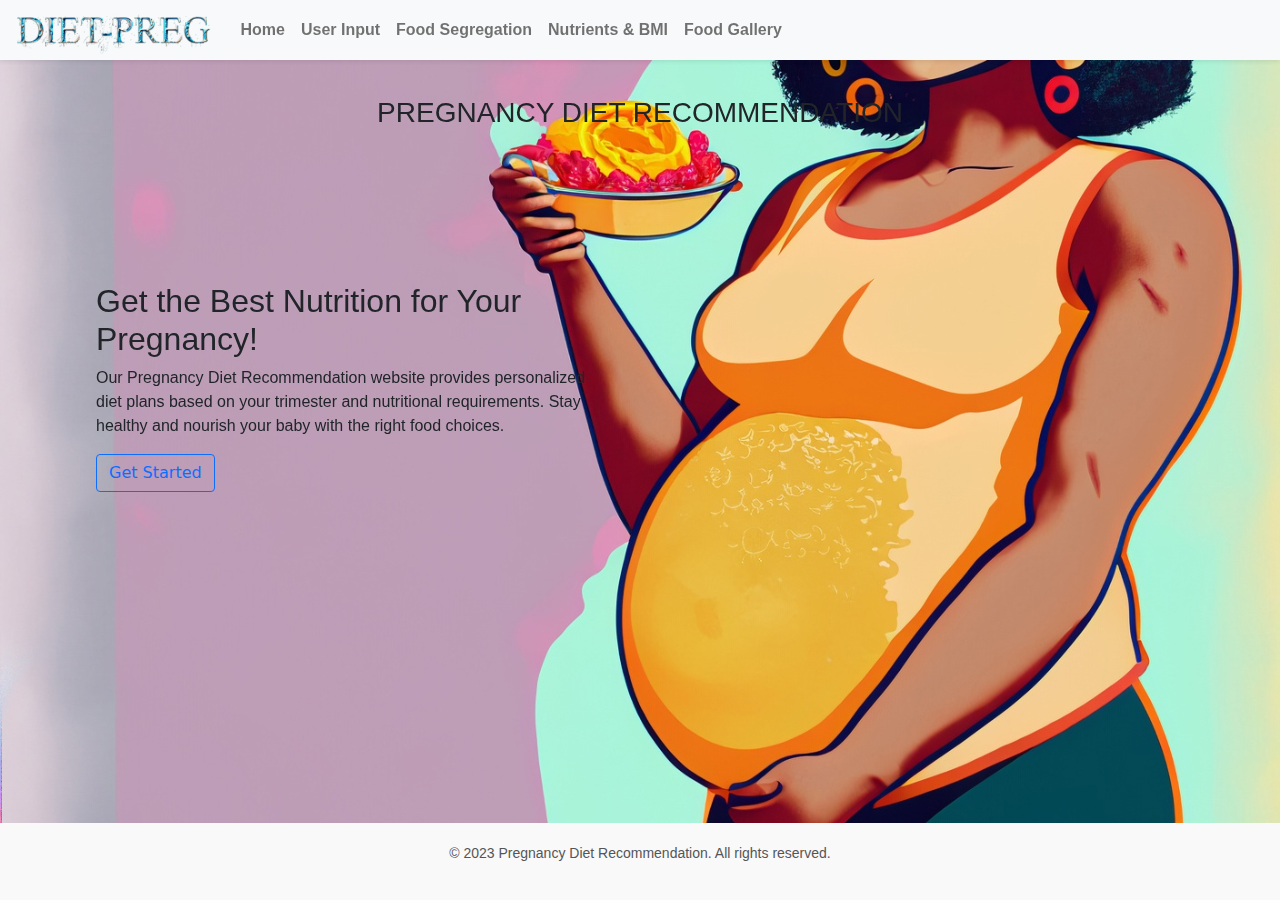
<file: index.html>
<!DOCTYPE html>
<html lang="en">
<head>
    <meta charset="UTF-8">
    <meta name="viewport" content="width=device-width, initial-scale=1.0">
    <title>DietPreg</title>
    <link rel="stylesheet" href="style.css">
    <link rel="stylesheet" href="bootstraps/css/bootstrap.css">
    <link rel="stylesheet" href="bootstraps/css/bootstrap.min.css">
    <link href="https://unpkg.com/aos@2.3.1/dist/aos.css" rel="stylesheet">


</head>
<body class="container-fluid">
  <nav   data-aos-offset="0" class="navbar navbar-expand-lg fixed-top p-0 navbar-light bg-light shadow-sm">
    <div class="container-fluid">
      <a data-aos="zoom-in" class="navbar-brand text-primary fw-bold fs-3" href="index.html"><img src="img/Firefly DIET-PREG-melted+ice cream in blue color 18622 (1).png" alt="" height="50" class="navbar-brand-img"></a>
      <button class="navbar-toggler" type="button" data-bs-toggle="collapse" data-bs-target="#navbarNav" aria-controls="navbarNav" aria-expanded="false" aria-label="Toggle navigation">
        <span class="navbar-toggler-icon"></span>
      </button>
        <div class="collapse navbar-collapse    " id="navbarNav">
            <ul class="navbar-nav fw-bold">
          <li class="nav-item">
              <a class="nav-link" aria-current="page" href="home.html">Home</a>
            </li>
            <li class="nav-item">
            <a class="nav-link" href="user.html">User Input</a>
        </li>
          <li class="nav-item">
              <a class="nav-link" href="food.html">Food Segregation</a>
            </li>
            <li class="nav-item">
                <a class="nav-link" href="nutrients.html">Nutrients & BMI</a>
            </li>
            <li class="nav-item">
                <a class="nav-link" href="gallery.html">Food Gallery</a>
            </li>
            
        </ul>
    </div>
</div>

  </nav>

        <h3 data-aos="fade-down"
        data-aos-easing="linear"
        data-aos-duration="1500" class="text-center text-dark fs-3 mt-5 p-5">PREGNANCY DIET RECOMMENDATION</h3>

<div class="row p-5" id="head_row">
    <div class="col-6 col-sm-11 col-md-6 col-xs-11 p-5 ">
        <h2 data-aos="fade-right"
        data-aos-offset="300"
        data-aos-duration="1500"
        data-aos-easing="ease-in-sine">Get the Best Nutrition for Your Pregnancy!</h2>
        <p data-aos="fade-right"
        data-aos-offset="300"
        data-aos-duration="1500"
        data-aos-easing="ease-in-sine"
        data-aos-delay="1000">Our Pregnancy Diet Recommendation website provides personalized diet plans based on your trimester and nutritional requirements. Stay healthy and nourish your baby with the right food choices.</p>
        <a href="home.html" class="btn btn-outline-primary">Get Started</a>
    

    </div>

<!-- 
    <div class=" col-6 d-xs-none d-sm-none ">

            <img src="img/8673470_3945191.jpg" class="card-img-top" alt="...">

    </div>

</div>
            

            <div class="row p-2 mt-5">
                <div class="col-5 col-sm-11 col-xs-11 col-md-6 my-4 mx-sm-auto">
                  <div class="card">
                    <img src="img/images.jpeg" class="card-img-top" alt="...">
                    <div class="card-body">
                      <h5 class="card-title">Get the Best Nutrition for Your Pregnancy</h5>
                      <p class="card-text">We understand that every pregnancy is unique, and your dietary needs may vary throughout this special journey. That's why we have designed our User Input section to collect essential information about your pregnancy, ensuring that our diet recommendations are tailored specifically to you and your baby's needs.</p>
                      <a href="nutrients.html" class="btn btn-outline-primary ">Go somewhere</a>
                    </div>
                  </div>
                </div>
                <div class="col-5 col-sm-11 col-xs-11 col-md-6 my-4 mx-sm-auto">
                  <div class="card">
                    <img src="img/images.jpeg" class="card-img-top" alt="...">
                    <div class="card-body">
                      <h5 class="card-title">Special title treatment</h5>
                      <p class="card-text">With supporting text below as a natural lead-in to additional content.</p>
                      <a href="#" class="btn btn-outline-primary">Go somewhere</a>
                    </div>
                  </div>
                </div>
              </div> -->

        <footer class="Footer fixed-bottom">

            <p>&copy; 2023 Pregnancy Diet Recommendation. All rights reserved.</p>
        </footer>
                <script src="index.js"></script>
                <script src="bootstraps/js/bootstrap.min.js"></script>
                
                <script src="bootstraps/js/bootstrap.js"></script>
                
                <script src="bootstraps/js/bootstrap.bundle.min.js"></script>
                <script src="https://unpkg.com/aos@2.3.1/dist/aos.js"></script>
                <script>
                  AOS.init();
                  </script>

</body>
</html>
</file>
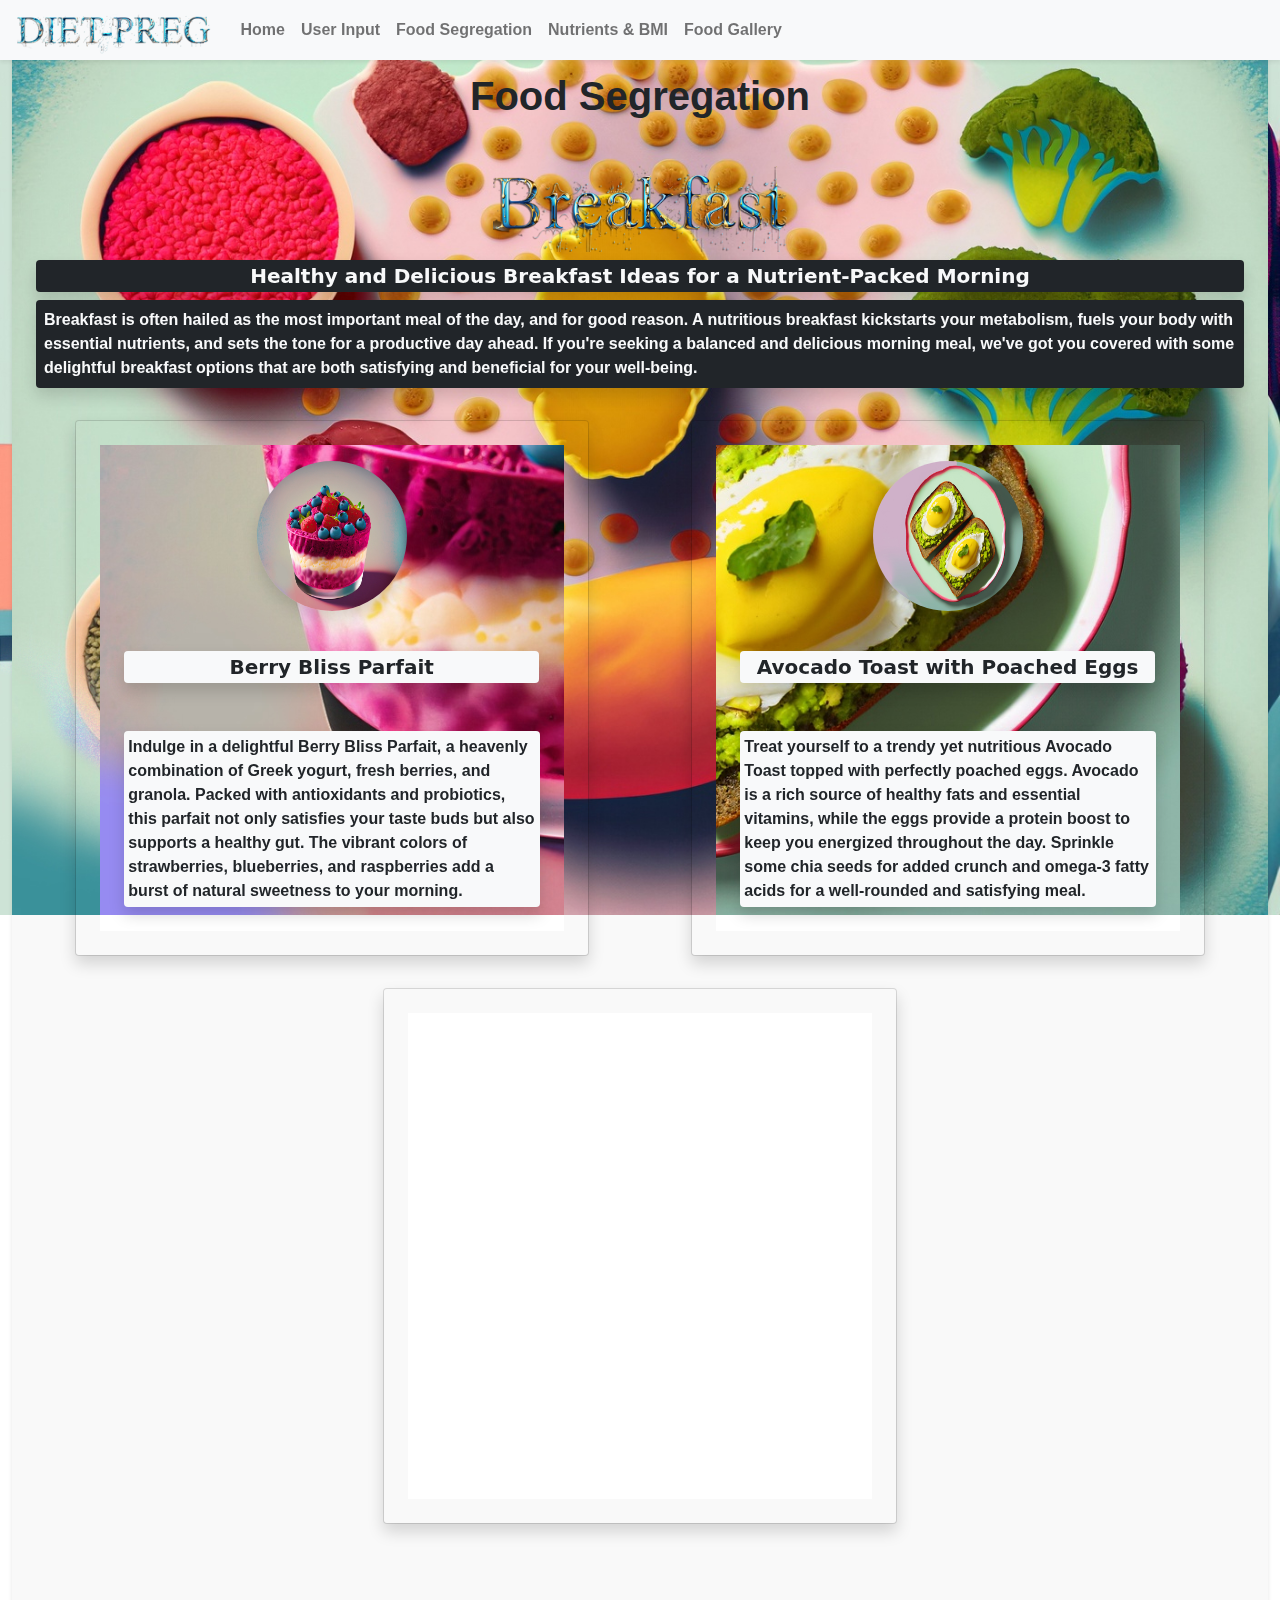
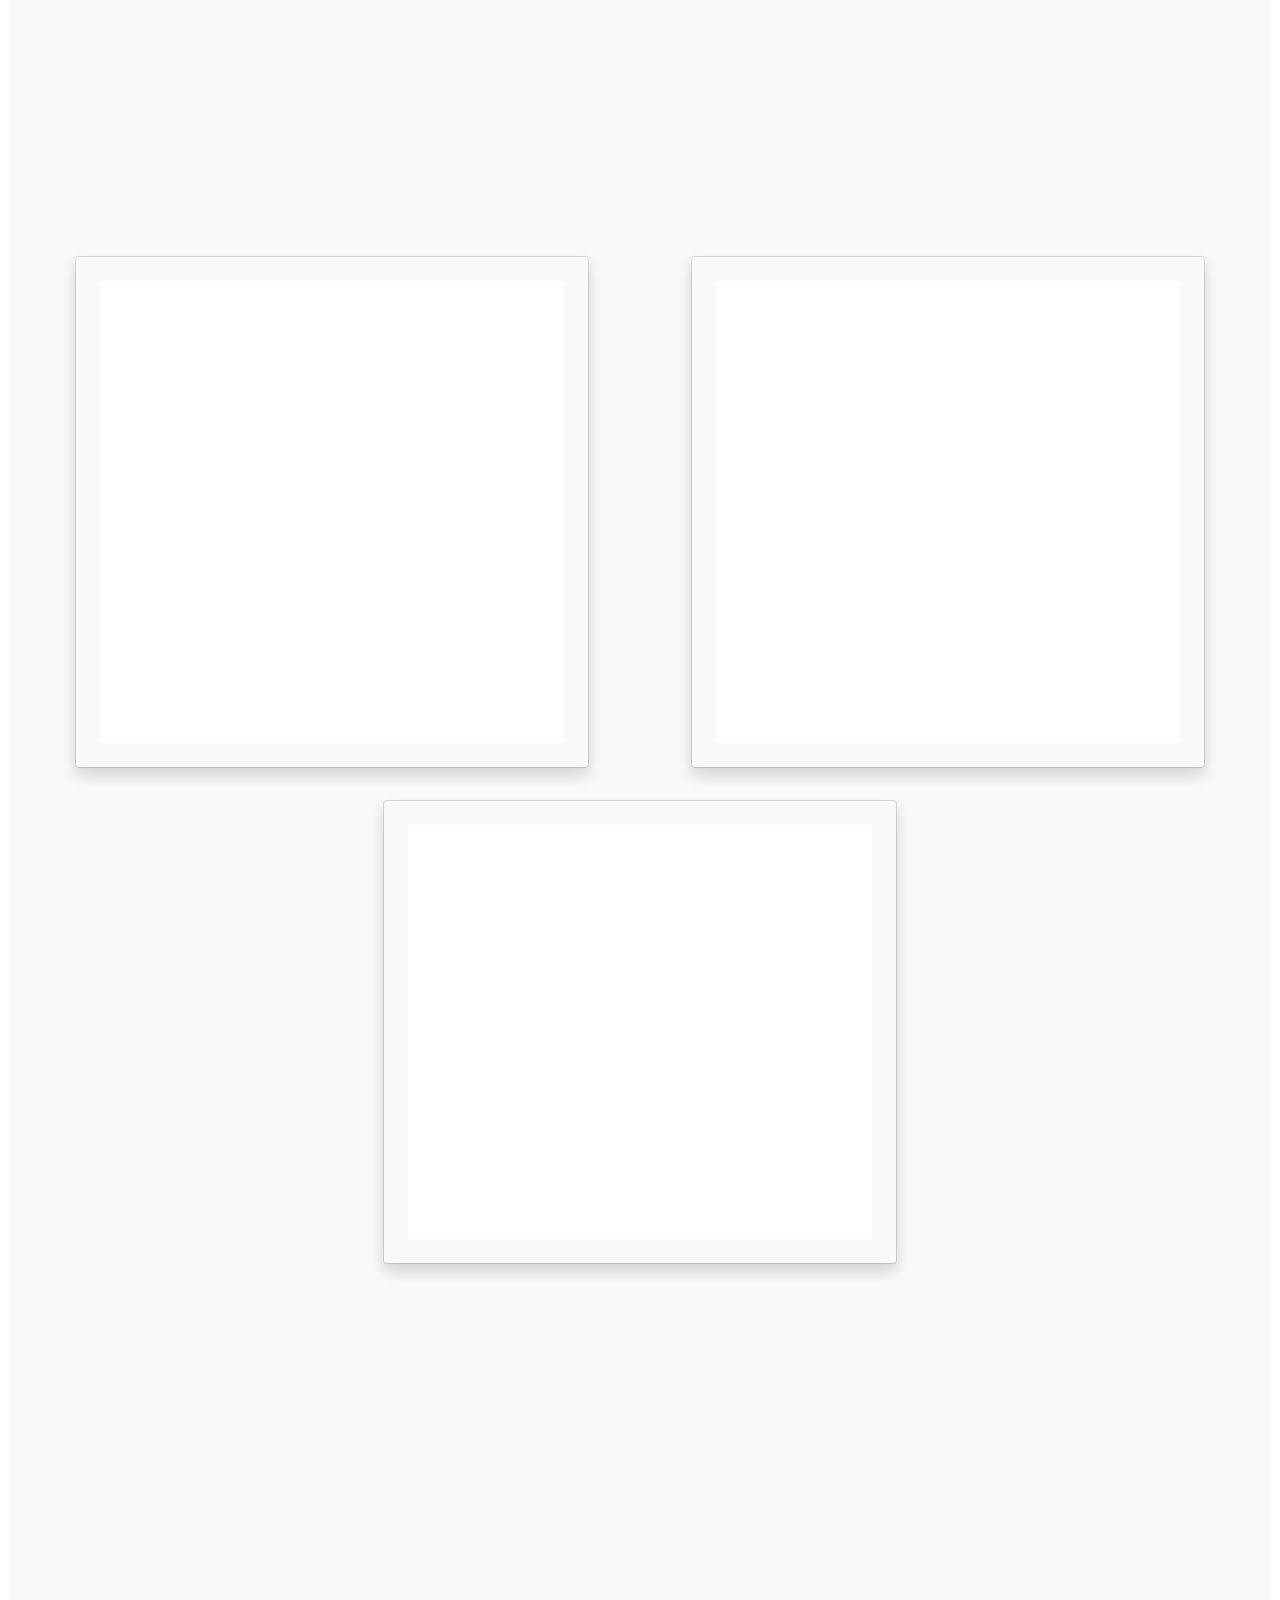
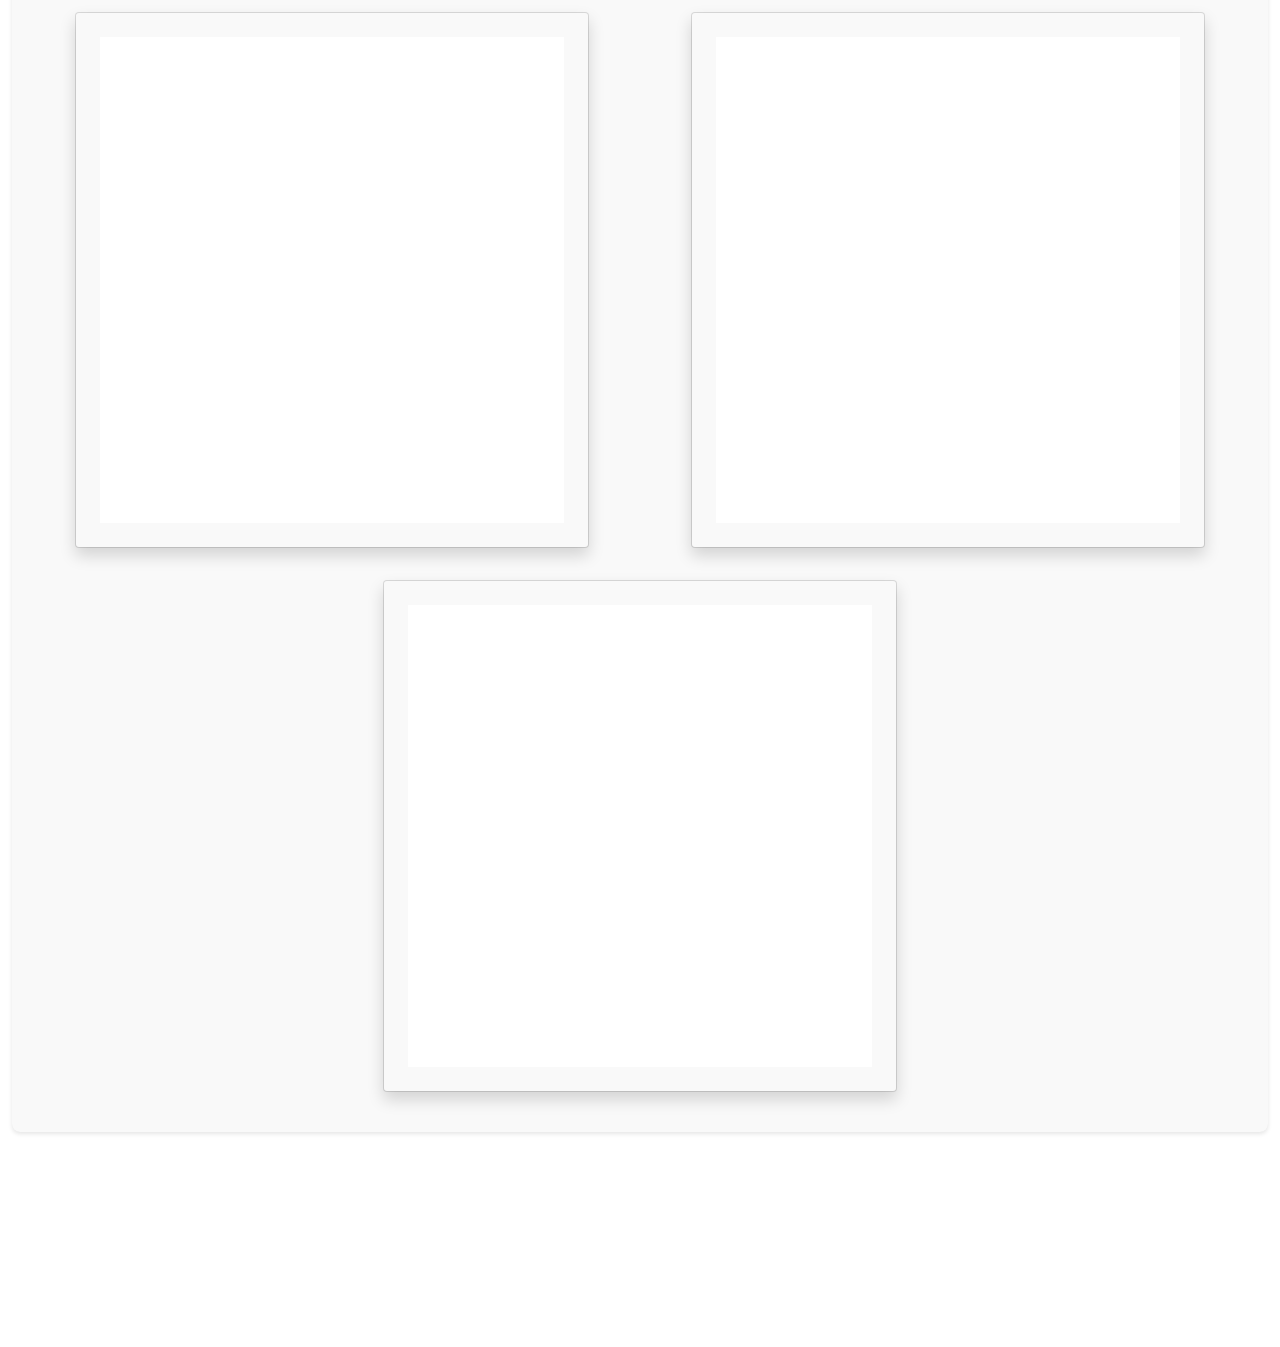
<file: food.html>
<!DOCTYPE html>
<html lang="en">
<head>
    <meta charset="UTF-8">
    <meta name="viewport" content="width=device-width, initial-scale=1.0">
    <title>DietPreg</title>
    <link rel="stylesheet" href="style.css">
    <link rel="stylesheet" href="bootstraps/css/bootstrap.css">
    <link rel="stylesheet" href="bootstraps/css/bootstrap.min.css">
    <link href="https://unpkg.com/aos@2.3.1/dist/aos.css" rel="stylesheet">

</head>
<body id="food-page" class="container-fluid">
    <nav   data-aos-offset="0" class="navbar navbar-expand-lg fixed-top p-0 navbar-light bg-light shadow-sm">
        <div class="container-fluid">
          <a data-aos="zoom-in" class="navbar-brand text-primary fw-bold fs-3" href="index.html"><img src="img/Firefly DIET-PREG-melted+ice cream in blue color 18622 (1).png" alt="" height="50" class="navbar-brand-img"></a>
          <button class="navbar-toggler" type="button" data-bs-toggle="collapse" data-bs-target="#navbarNav" aria-controls="navbarNav" aria-expanded="false" aria-label="Toggle navigation">
            <span class="navbar-toggler-icon"></span>
          </button>
            <div class="collapse navbar-collapse    " id="navbarNav">
                <ul class="navbar-nav fw-bold">
              <li class="nav-item">
                  <a class="nav-link" aria-current="page" href="home.html">Home</a>
                </li>
                <li class="nav-item">
                <a class="nav-link" href="user.html">User Input</a>
            </li>
              <li class="nav-item">
                  <a class="nav-link" href="food.html">Food Segregation</a>
                </li>
                <li class="nav-item">
                    <a class="nav-link" href="nutrients.html">Nutrients & BMI</a>
                </li>
                <li class="nav-item">
                    <a class="nav-link" href="gallery.html">Food Gallery</a>
                </li>
                
            </ul>
        </div>
    </div>

      </nav>

                <!-- Add food items segregation here -->
                <section id="food-segregation shadow" class="food-segregation mt-5">
                    <h2 class="text-center mt-5 pt-4 fw-bold fs-1 text-dark" >Food Segregation</h2>
                    <div class="row p-4">

                        <div class=" col-12">
                            
                            <h3 id="breakfast" class=" text-center fs-1 fw-bold"><img data-aos="fade-up" data-aos-duration="3000" src="img/Breakfast.png" alt="" height="100"></h3>
                            <h5 data-aos="zoom-in" data-aos-duration="2000" class=" text-center text-light fw-bold bg-dark rounded p-1 shadow">Healthy and Delicious Breakfast Ideas for a Nutrient-Packed Morning</h5>
                            <p data-aos="zoom-in" data-aos-duration="2000" class=" text-justify text-light fw-bold bg-dark rounded p-2 shadow">Breakfast is often hailed as the most important meal of the day, and for good reason. A nutritious breakfast kickstarts your metabolism, fuels your body with essential nutrients, and sets the tone for a productive day ahead. If you're seeking a balanced and delicious morning meal, we've got you covered with some delightful breakfast options that are both satisfying and beneficial for your well-being.</p>
                        </div>
                        

                                <div id="berry" class="card col-lg-5 col-xl-5 col-md-6 col-xs-11 col-sm-11 mx-auto m-3 food-item p-4 shadow">
                                    <img id="berry-bliss" data-aos="flip-left"
                                    data-aos-easing="ease-out-cubic"
                                    data-aos-duration="2000"
                                    data-aos-delay="500" src="img/berry bliss perfiat.jpg" alt="Breakfast Food Item 1" class="my-3 shadow">
                                    <h5 data-aos="flip-up" data-aos-duration="2000" class="m-4 text-dark fw-bold bg-light rounded p-1 shadow">Berry Bliss Parfait</h5>
                                    <p data-aos="zoom-in" data-aos-duration="2000" class=" m-4 text-dark fw-bold bg-light rounded p-1 shadow"> Indulge in a delightful Berry Bliss Parfait, a heavenly combination of Greek yogurt, fresh berries, and granola. Packed with antioxidants and probiotics, this parfait not only satisfies your taste buds but also supports a healthy gut. The vibrant colors of strawberries, blueberries, and raspberries add a burst of natural sweetness to your morning.</p>
                                
                                </div>
                                <div id="avocado" class="card col-lg-5 col-xl-5 col-md-6 col-xs-11 col-sm-11 mx-auto  m-3 food-item p-4 shadow">
                                    <img id="avocado-toast" data-aos="flip-left"
                                    data-aos-easing="ease-out-cubic"
                                    data-aos-duration="2000"
                                    data-aos-delay="500" src="img/avocado toast.jpg" alt="Breakfast Food Item 2" class="my-3 shadow">
                                    <h5 data-aos="flip-up" data-aos-duration="2000" class="m-4 text-dark fw-bold bg-light rounded p-1 shadow">Avocado Toast with Poached Eggs</h5>
                                    <p data-aos="zoom-in" data-aos-duration="2000" class="m-4 text-dark fw-bold bg-light rounded p-1 shadow"> Treat yourself to a trendy yet nutritious Avocado Toast topped with perfectly poached eggs. Avocado is a rich source of healthy fats and essential vitamins, while the eggs provide a protein boost to keep you energized throughout the day. Sprinkle some chia seeds for added crunch and omega-3 fatty acids for a well-rounded and satisfying meal.</p>
                                </div>
                            

                                <div id="wholesome" class="card col-lg-5 col-xl-5 col-md-6 col-xs-11 col-sm-11 mx-auto  m-3 food-item p-4 shadow">
                            
                                 <img id="wholesome-night" data-aos="flip-left"
                                    data-aos-easing="ease-out-cubic"
                                    data-aos-duration="2000"
                                    data-aos-delay="500" src="img/wholesomenight.jpg" alt="Breakfast Food Item 2" class="my-3 shadow">
                                    <h5 data-aos="flip-up" data-aos-duration="2000" class="m-4 text-dark fw-bold bg-light rounded p-1 shadow">Wholesome Overnight Oats</h5>
                                    <p data-aos="zoom-in" data-aos-duration="2000" class="m-4 text-dark fw-bold bg-light rounded p-1 shadow"> Indulge in a delightful Berry Bliss Parfait, a heavenly combination of Greek yogurt, fresh berries, and granola. Packed with antioxidants and probiotics, this parfait not only satisfies your taste buds but also supports a healthy gut. The vibrant colors of strawberries, blueberries, and raspberries add a burst of natural sweetness to your morning.</p>
                                    
                                </div> 
                        <!-- Add more breakfast food items here as needed -->
                    </div>
                    
                    
                <div class="row p-4">
                    <div class=" col-12">

                        <h3 id="lunch" class=" text-center fs-1 fw-bold"><img data-aos="fade-up" data-aos-duration="3000" src="img/Lunch.png" alt="" height="100"></h3>
                        <h5 data-aos="zoom-in" data-aos-duration="2000" class=" text-center text-light fw-bold bg-dark rounded p-1 shadow">Nutritious Lunch Ideas for a Productive Afternoon</h5>
                        <p data-aos="zoom-in" data-aos-duration="2000" class=" text-justify text-light fw-bold bg-dark rounded p-2 shadow">Lunchtime is an excellent opportunity to refuel your body and maintain focus for the rest of the day. Choosing a balanced and nutrient-rich lunch can make all the difference in your productivity and overall health. If you're looking for delicious and nourishing lunch options, we've curated a list of wholesome meals that will keep you satisfied and energized throughout the afternoon.</p>
                       
                    </div>

                        <div id="Stuffed-bell" class="card col-lg-5 col-xl-5 col-md-6 col-xs-11 col-sm-11 mx-auto  m-3 food-item p-4 shadow">
                            <img id="quinoa-stuffed" data-aos="flip-left"
                            data-aos-easing="ease-out-cubic"
                            data-aos-duration="2000"
                            data-aos-delay="500" src="img/Quinoa Stuffed Bell Peppers.jpg" alt="Lunch Food Item 1" class="my-3 shadow">
                            <h5 data-aos="flip-up" data-aos-duration="2000" class="m-4 text-dark fw-bold bg-light rounded p-1 shadow">Quinoa Stuffed Bell Peppers</h5>
                            <p data-aos="zoom-in" data-aos-duration="2000" class="m-4 text-dark fw-bold bg-light rounded p-1 shadow">For a plant-based lunch option, try Quinoa Stuffed Bell Peppers filled with a delectable mix of quinoa, black beans, diced vegetables, and spices. These colorful bell peppers not only look appealing but also offer a wholesome combination of protein, fiber, and essential nutrients.</p>
                        
                        </div>
                        <div id="Buddha" class="card col-lg-5 col-xl-5 col-md-6 col-xs-11 col-sm-11 mx-auto  m-3 food-item p-4 shadow">
                            <img id="Buddha-bowl" data-aos="flip-left"
                            data-aos-easing="ease-out-cubic"
                            data-aos-duration="2000"
                            data-aos-delay="500" src="img/Buddha Bowl with Roasted Veggies .jpg" alt="Lunch Food Item 2" class="my-3 shadow">
                            <h5 data-aos="flip-up" data-aos-duration="2000" class="m-4 text-dark fw-bold bg-light rounded p-1 shadow">Buddha Bowl with Roasted Veggies</h5>
                            <p data-aos="zoom-in" data-aos-duration="2000" class="m-4 text-dark fw-bold bg-light rounded p-1 shadow">Build a nourishing Buddha Bowl with a mix of roasted vegetables, quinoa, and a protein source like tofu or edamame. The beauty of this lunch option lies in its versatility—you can add your favorite veggies and dress it up with a delectable sauce or dressing for added taste.</p>
                        
                        </div>

                        <div id="turkey" class="card col-lg-5 col-xl-5 col-md-6 col-xs-11 col-sm-11 mx-auto  m-3 food-item p-4 shadow">
                            <img id="turkey-avocado" data-aos="flip-left"
                            data-aos-easing="ease-out-cubic"
                            data-aos-duration="2000"
                            data-aos-delay="500" src="img/Turkey Avocado Lettuce Wraps.jpg" alt="Lunch Food Item 2" class="my-3 shadow">
                            <h5 data-aos="flip-up" data-aos-duration="2000" class="m-4 text-dark fw-bold bg-light rounded p-1 shadow">Turkey Avocado Lettuce Wraps</h5>
                            <p data-aos="zoom-in" data-aos-duration="2000" class=" text-justify text-dark fw-bold bg-light rounded p-2 shadow">Opt for a lighter and refreshing lunch with Turkey Avocado Lettuce Wraps. Use large lettuce leaves as wraps and fill them with lean turkey slices, avocado, sliced bell peppers, and shredded carrots. These wraps are not only low in carbs but also rich in protein and healthy fats.</p>
                            
                        </div>
                        <!-- Add more lunch food items here as needed -->
                  
                </div>


                    <div class="row p-4">

                        <div class="col-12">
                            
                            <h3 id="dinner" class=" text-center fs-1 fw-bold"><img data-aos="fade-up" data-aos-duration="3000" src="img/Dinner.png" alt="" height="100"></h3>
                            <h5 data-aos="zoom-in" data-aos-duration="2000" class=" text-center text-light fw-bold bg-dark rounded p-1 shadow">Nutrient-Packed Dinner Ideas for a Restful Evening</h5>
                            <p data-aos="zoom-in" data-aos-duration="2000" class="m-4 text-light fw-bold bg-dark rounded p-1 shadow">Dinnertime is a chance to wind down, relax, and savor a comforting meal that nourishes your body and soul. Opting for a well-balanced and nutrient-packed dinner not only promotes a restful evening but also supports overall health. If you're searching for delectable and wholesome dinner options, we've gathered a selection of mouthwatering meals that will leave you feeling satisfied and rejuvenated.</p>
                            
                        </div>
                        
                        <div id="Ratatouille" class="card col-lg-5 col-xl-5 col-md-6 col-xs-11 col-sm-11 mx-auto  m-3 food-item p-4 shadow">
                            <img id="Ratatouille-garlic" data-aos="flip-left"
                            data-aos-easing="ease-out-cubic"
                            data-aos-duration="2000"
                            data-aos-delay="500" src="img/Ratatouille with Garlic Bread.jpg" alt="Dinner Food Item 1" class="my-3 shadow">
                            <h5 data-aos="flip-up" data-aos-duration="2000" class="m-4 text-dark fw-bold bg-light rounded p-1 shadow"> Ratatouille with Garlic Bread</h5>
                            <p data-aos="zoom-in" data-aos-duration="2000" class="m-4 text-dark fw-bold bg-light rounded p-1 shadow">Indulge in the classic French comfort food, Ratatouille, a delightful medley of roasted vegetables in a rich tomato-based sauce. Pair it with a side of whole-grain Garlic Bread for a hearty and flavorful dinner. This rustic meal is both comforting and nourishing, perfect for a relaxing evening at home.</p>
                        
                        </div>
                        <div  id="quinoa-black" class="card col-lg-5 col-xl-5 col-md-6 col-xs-11 col-sm-11 mx-auto  m-3 food-item p-4 shadow">
                            <img id="quinoa" data-aos="flip-left"
                            data-aos-easing="ease-out-cubic"
                            data-aos-duration="2000"
                            data-aos-delay="500" src="img/Quinoa and Black Bean .jpg" alt="Dinner Food Item 2" class="my-3 shadow">
                            <h5 data-aos="flip-up" data-aos-duration="2000" class="m-4 text-dark fw-bold bg-light rounded p-1 shadow">Quinoa and Black Bean Burrito Bowl</h5>
                            <p data-aos="zoom-in" data-aos-duration="2000" class="m-4 text-dark fw-bold bg-light rounded p-1 shadow">Craft a wholesome Quinoa and Black Bean Burrito Bowl for a fiesta of flavors and nutrients. Quinoa serves as a complete protein source, while black beans offer additional protein and fiber. Top your bowl with fresh salsa, avocado slices, and a dollop of Greek yogurt for a delectable and satisfying dinner.</p>
                        
                        </div>

                        <div id="veggies" class="card col-lg-5 col-xl-5 col-md-6 col-xs-11 col-sm-11 mx-auto  m-3 food-item p-4 shadow">
                            <img id="veggies-fry" data-aos="flip-left"
                            data-aos-easing="ease-out-cubic"
                            data-aos-duration="2000"
                            data-aos-delay="500" src="img/Veggie Stir-Fry .jpg" alt="Dinner Food Item 2" class="my-3 shadow">
                            <h5 data-aos="flip-up" data-aos-duration="2000" class="m-4 text-dark fw-bold bg-light rounded p-1 shadow">Veggie Stir-Fry with Tofu</h5>
                            <p data-aos="zoom-in" data-aos-duration="2000" class="m-4 text-dark fw-bold bg-light rounded p-1 shadow">Whip up a Veggie Stir-Fry with Tofu for a wholesome and plant-powered dinner. Tofu provides plant-based protein, and the medley of fresh vegetables adds an abundance of colors and flavors. Toss in a savory stir-fry sauce for added zest and enjoy a satisfying meal that leaves you feeling content and guilt-free.</p>
                        
                        </div>
                        <!-- Add more dinner food items here as needed -->
                    </div>
                </section>
            
                

                <footer data-aos="fade-zoom-in"
                data-aos-easing="ease-in-back"
                data-aos-delay="300"
                data-aos-offset="0" class="bg-dark py-4">
                  <div class="container-fluid">
                    <div class="row">
                      <div class="col-lg-3 col-md-6">
                        <h3 class=" text-light">Home</h3>
                        <ul class="list-unstyled">
                          <li><a href="home.html#userinput" class="text-decoration-none">User Input</a></li>
                          <li><a href="home.html#nutritionchoice" class="text-decoration-none">Nutrition Choice</a></li>
                          <li><a href="home.html#aboutus" class="text-decoration-none">About Us</a></li>

                        </ul>
                      </div>
                      <div class="col-lg-3 col-md-6">
                        <h3 class=" text-light">User Input</h3>
                        <ul class="list-unstyled">
                          <li><a href="user.html" class="text-decoration-none">User Input</a></li>
                        </ul>
                      </div>

                      <div class="col-lg-3 col-md-6">
                        <h3 class=" text-light">Food Segregation</h3>
                        <ul class="list-unstyled">
                          <li><a href="food.html#breakfast" class="text-decoration-none">Breakfast</a></li>
                          <li><a href="food.html#lunch" class="text-decoration-none">Lunch</a></li>
                          <li><a href="food.html#dinner" class="text-decoration-none">Dinner</a></li>
                        </ul>
                      </div>
                      <div class="col-lg-3 col-md-6">
                        <h5 class=" text-light">Nutrient & BMI</h5>
                        <ul class="list-unstyled">
                          <li><a href="nutrients.html#bmi-calculator" class="text-decoration-none">BMI-calculator</a></li>
                        </ul>
                      </div>
                    </div>
                  </div>

            <p>&copy; 2023 Pregnancy Diet Recommendation. All rights reserved.</p>
        </footer>
                <script src="index.js"></script>
                <script src="bootstraps/js/bootstrap.min.js"></script>
                
                <script src="bootstraps/js/bootstrap.js"></script>
                
                <script src="bootstraps/js/bootstrap.bundle.min.js"></script>
                <script src="https://unpkg.com/aos@2.3.1/dist/aos.js"></script>
                <script>
                  AOS.init();
                  </script>
                  <script>

window.onscroll = function () {
    scrollRotate();
};

function scrollRotate() {
    let image = document.getElementById("berry-bliss");
    image.style.transform = "rotate(" + window.pageYOffset/2 + "deg)";
    let image1 = document.getElementById("avocado-toast");
    image1.style.transform = "rotate(" + window.pageYOffset/2 + "deg)";
    let image2 = document.getElementById("wholesome-night");
    image2.style.transform = "rotate(" + window.pageYOffset/2 + "deg)";
    let image3 = document.getElementById("quinoa-stuffed");
    image3.style.transform = "rotate(" + window.pageYOffset/2 + "deg)";
    let image4 = document.getElementById("Buddha-bowl");
    image4.style.transform = "rotate(" + window.pageYOffset/2 + "deg)";
    let image5 = document.getElementById("turkey-avocado");
    image5.style.transform = "rotate(" + window.pageYOffset/2 + "deg)";
    let image6 = document.getElementById("Ratatouille-garlic");
    image6.style.transform = "rotate(" + window.pageYOffset/2 + "deg)";
    let image7 = document.getElementById("quinoa");
    image7.style.transform = "rotate(" + window.pageYOffset/2 + "deg)";
    let image8 = document.getElementById("veggies-fry");
    image8.style.transform = "rotate(" + window.pageYOffset/2 + "deg)";

}
                    </script>
</body>
</body>
</html>
</file>
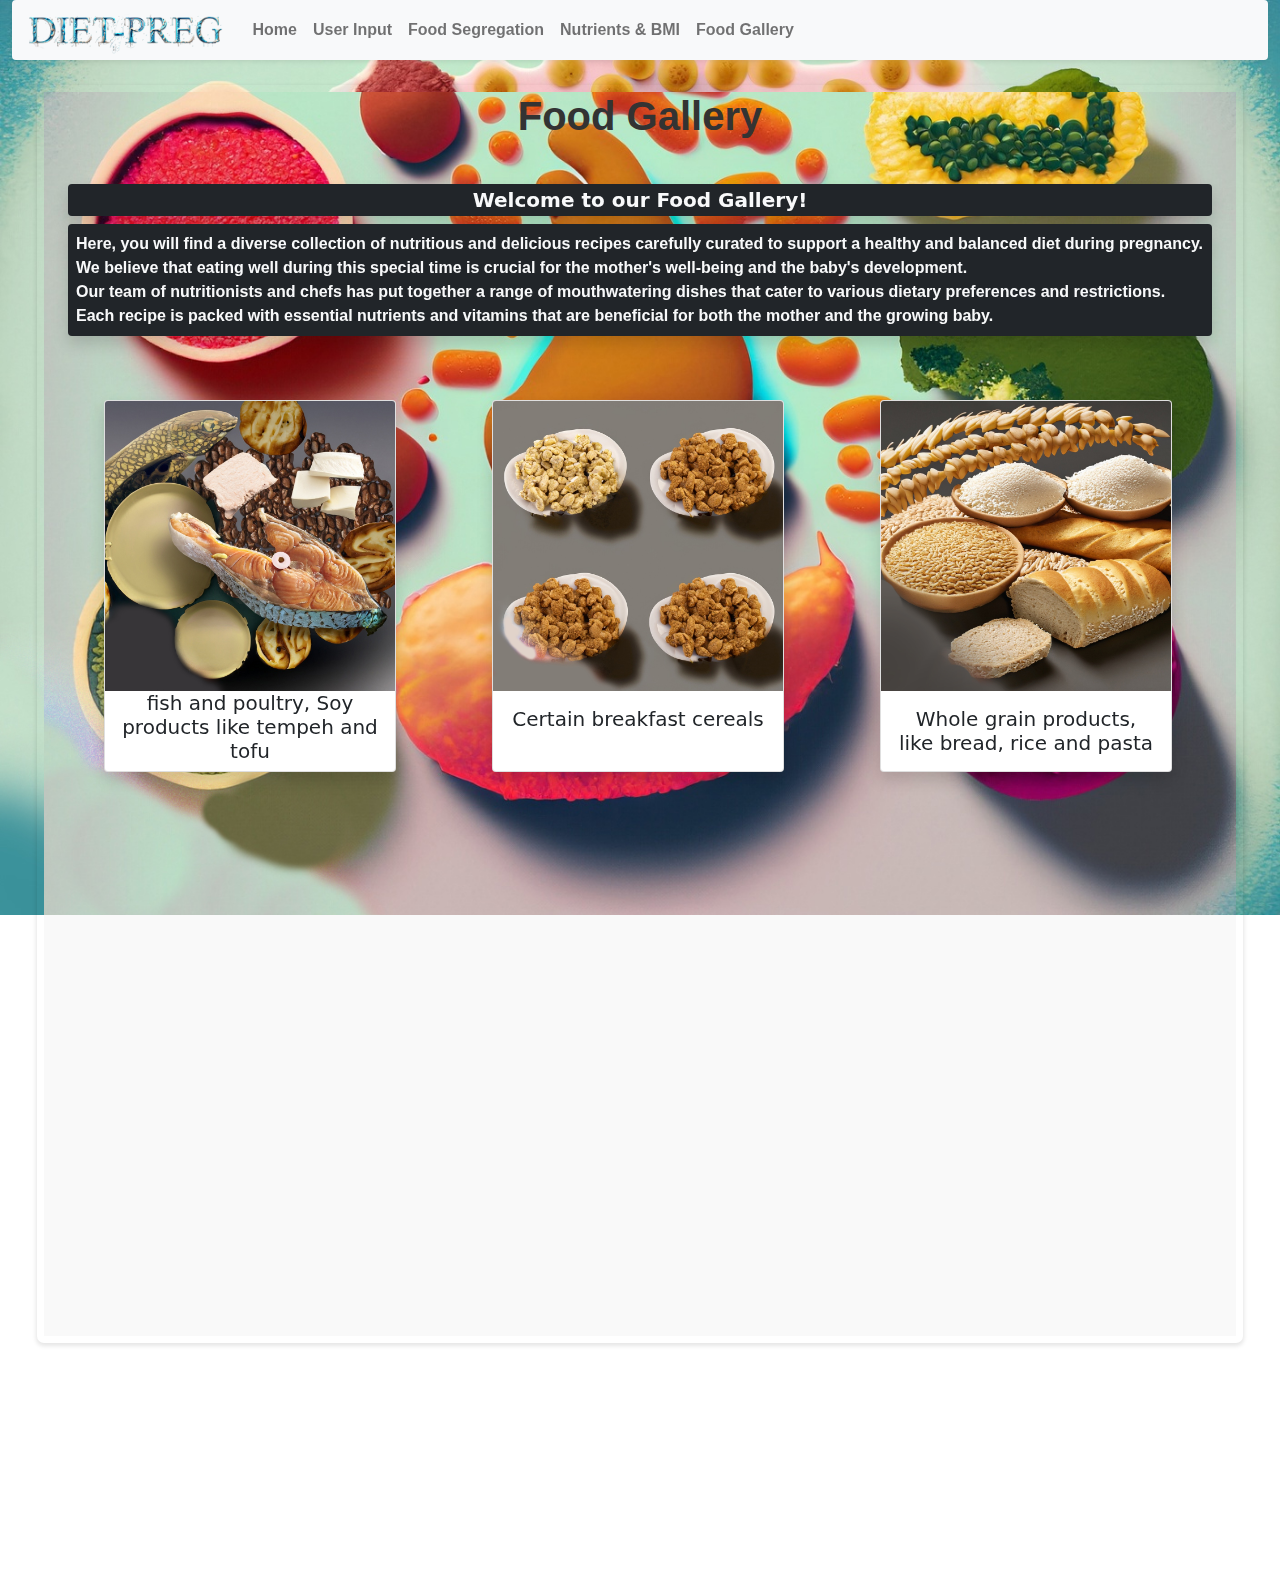
<file: gallery.html>
<!DOCTYPE html>
<html lang="en">
<head>
    <meta charset="UTF-8">
    <meta name="viewport" content="width=device-width, initial-scale=1.0">
    <title>DietPreg</title>
    <link rel="stylesheet" href="style.css">
    <link rel="stylesheet" href="bootstraps/css/bootstrap.css">
    <link rel="stylesheet" href="bootstraps/css/bootstrap.min.css">
    <link href="https://unpkg.com/aos@2.3.1/dist/aos.css" rel="stylesheet">

</head>
<body id="food-gallery" class="container-fluid">
    <nav class="navbar navbar-expand-lg sticky-top p-0 navbar-light bg-light shadow-sm rounded">
        <div class="container-fluid">
            <a class="navbar-brand text-primary fw-bold fs-3" href="index.html"><img src="img/Firefly DIET-PREG-melted+ice cream in blue color 18622 (1).png" alt="" height="50" class="navbar-brand-img"></a>
            <button class="navbar-toggler" type="button" data-bs-toggle="collapse" data-bs-target="#navbarNav" aria-controls="navbarNav" aria-expanded="false" aria-label="Toggle navigation">
              <span class="navbar-toggler-icon"></span>
            </button>
            <div class="collapse navbar-collapse    " id="navbarNav">
                <ul class="navbar-nav fw-bold">
              <li class="nav-item">
                  <a class="nav-link" aria-current="page" href="home.html">Home</a>
                </li>
                <li class="nav-item">
                <a class="nav-link" href="user.html">User Input</a>
            </li>
              <li class="nav-item">
                  <a class="nav-link" href="food.html">Food Segregation</a>
                </li>
                <li class="nav-item">
                    <a class="nav-link" href="nutrients.html">Nutrients & BMI</a>
                </li>
                <li class="nav-item">
                    <a class="nav-link" href="gallery.html">Food Gallery</a>
                </li>
                
            </ul>
        </div>
    </div>

      </nav>
<!-- Add food item gallery here -->
<section class="food-gallery m-4 p-2">
    <h2 class="text-center fs-1 fw-bold">Food Gallery</h2>
    <div class="row p-4">

        <div class=" col-12">
            
            <h5 data-aos="zoom-in" data-aos-duration="2000" class=" text-center text-light fw-bold bg-dark rounded p-1 shadow">Welcome to our Food Gallery!</h5>
            <p data-aos="zoom-in" data-aos-duration="2000" class=" text-justify text-light fw-bold bg-dark rounded p-2 shadow"> Here, you will find a diverse collection of nutritious and delicious recipes carefully curated to support a healthy and balanced diet during pregnancy. We believe that eating well during this special time is crucial for the mother's well-being and the baby's development. <br>
                Our team of nutritionists and chefs has put together a range of mouthwatering dishes that cater to various dietary preferences and restrictions. Each recipe is packed with essential nutrients and vitamins that are beneficial for both the mother and the growing baby.</p>
        </div>
        

                <div data-aos="fade-up" data-aos-duration="3000" class="card col-lg-3 auto col-xl-3 col-md-4 col-xs-12 col-sm-12 m-5 shadow d-flex px-0 rounded">
                    <img src="img/fish and poultry.jpg" alt="Food Item 1" class="card-img-top" >
                    <h5 class="card-text">fish and poultry, Soy products like tempeh and tofu</h5>
                
                </div>

                <div data-aos="fade-up" data-aos-duration="3000" class="card col-lg-3 auto col-xl-3 col-md-4 col-xs-12 col-sm-12 m-5 shadow d-flex px-0 rounded">

                    <img src="img/breakfast cereals.jpg" alt="Food Item 1" class="card-img-top" >
                    <div class="card-body">
                        <h5 class="card-text">Certain breakfast cereals</h5>
                    </div>
                </div>


                <div data-aos="fade-up" data-aos-duration="3000" class="card col-lg-3 auto col-xl-3 col-md-4 col-xs-12 col-sm-12 m-5 shadow d-flex px-0 rounded">

                    <img src="img/Whole grain products, like bread.jpg" alt="Food Item 1" class="card-img-top" >
                    <div class="card-body">
                        <h5 class="card-text">Whole grain products, like bread, rice and pasta</h5>
                </div>
                </div>

                <div data-aos="fade-up" data-aos-duration="3000" class="card col-lg-3 auto col-xl-3 col-md-4 col-xs-12 col-sm-12 m-5 shadow d-flex px-0 rounded">

                    <img src="img/cabbage, spinach.jpg" alt="Food Item 1" class="card-img-top" >
                    <div class="card-body">
                    <h5 class="card-text">Vegetables such as cabbage, spinach, kale</h5>
                    </div>
                </div>


                <div data-aos="fade-up" data-aos-duration="3000" class="card col-lg-3 auto col-xl-3 col-md-4 col-xs-12 col-sm-12 m-5 shadow d-flex px-0 rounded">

                    <img src="img/Soy products 1.jpg" alt="Food Item 1" class="card-img-top" >
                    <div class="card-body">
                    <h5 class="card-text">fish and poultry, Soy products like tempeh and tofu</h5>
                </div>
                </div>

                <div data-aos="fade-up" data-aos-duration="3000" class="card col-lg-3 auto col-xl-3 col-md-4 col-xs-12 col-sm-12 m-5 shadow d-flex px-0 rounded">

                    <img src="img/Soy products .jpg" alt="Food Item 1" class="card-img-top" >
                    <div class="card-body">
                    <h5 class="card-text">fish and poultry, Soy products like tempeh and tofu</h5>
                </div>
                </div>
        <!-- Add more breakfast food items here as needed -->
    </div>
    

</section>


<footer data-aos="fade-zoom-in"
data-aos-easing="ease-in-back"
data-aos-delay="300"
data-aos-offset="0" class="bg-dark py-4">
  <div class="container-fluid">
    <div class="row">
      <div class="col-lg-3 col-md-6">
        <h3 class=" text-light">Home</h3>
        <ul class="list-unstyled">
          <li><a href="home.html#userinput" class="text-decoration-none">User Input</a></li>
          <li><a href="home.html#nutritionchoice" class="text-decoration-none">Nutrition Choice</a></li>
          <li><a href="home.html#aboutus" class="text-decoration-none">About Us</a></li>

        </ul>
      </div>
      <div class="col-lg-3 col-md-6">
        <h3 class=" text-light">User Input</h3>
        <ul class="list-unstyled">
          <li><a href="user.html" class="text-decoration-none">User Input</a></li>
        </ul>
      </div>

      <div class="col-lg-3 col-md-6">
        <h3 class=" text-light">Food Segregation</h3>
        <ul class="list-unstyled">
          <li><a href="food.html#breakfast" class="text-decoration-none">Breakfast</a></li>
          <li><a href="food.html#lunch" class="text-decoration-none">Lunch</a></li>
          <li><a href="food.html#dinner" class="text-decoration-none">Dinner</a></li>
        </ul>
      </div>
      <div class="col-lg-3 col-md-6">
        <h5 class=" text-light">Nutrient & BMI</h5>
        <ul class="list-unstyled">
          <li><a href="nutrients.html#bmi-calculator" class="text-decoration-none">BMI-calculator</a></li>
        </ul>
      </div>
    </div>
  </div>

<p>&copy; 2023 Pregnancy Diet Recommendation. All rights reserved.</p>
</footer>
<script src="index.js"></script>
<script src="bootstraps/js/bootstrap.min.js"></script>

<script src="bootstraps/js/bootstrap.js"></script>

<script src="bootstraps/js/bootstrap.bundle.min.js"></script>
<script src="https://unpkg.com/aos@2.3.1/dist/aos.js"></script>
<script>
  AOS.init();
  </script>
</body>
</body>
</html>
</file>
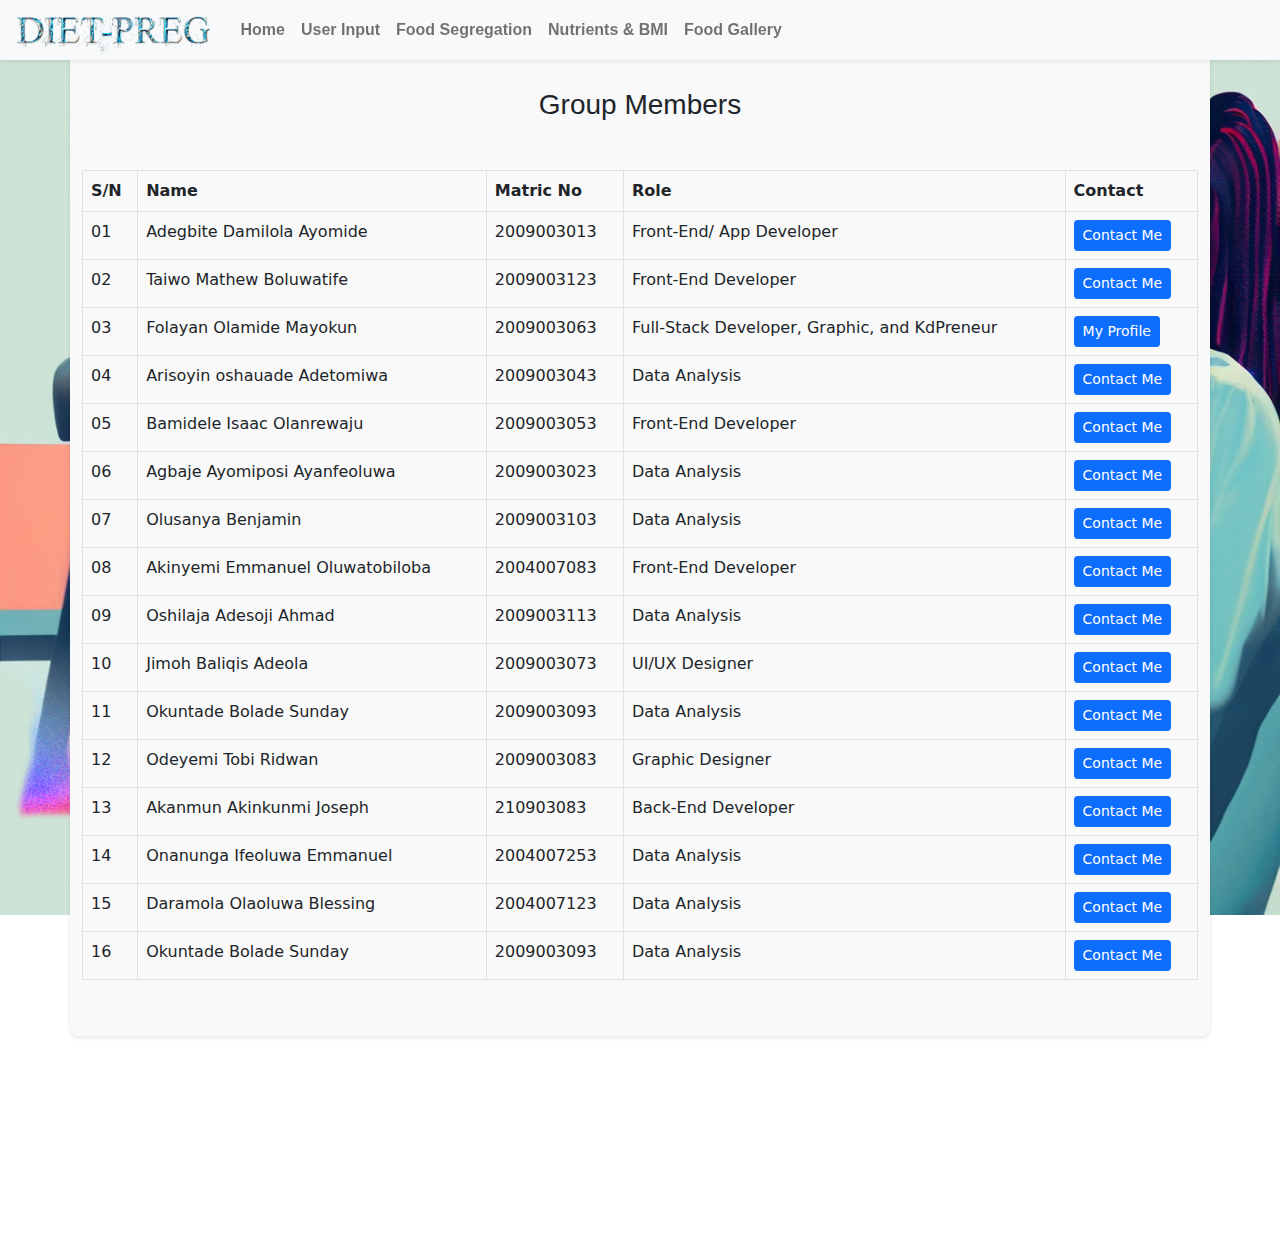
<file: member.html>
<!DOCTYPE html>
<html lang="en">
<head>
    <meta charset="UTF-8">
    <meta name="viewport" content="width=device-width, initial-scale=1.0">
    <title>DietPreg</title>
    <link rel="stylesheet" href="style.css">
    <link rel="stylesheet" href="bootstraps/css/bootstrap.css">
    <link rel="stylesheet" href="bootstraps/css/bootstrap.min.css">
    <link href="https://unpkg.com/aos@2.3.1/dist/aos.css" rel="stylesheet">

</head>
<body id="food-page" class="container-fluid">
    <nav   data-aos-offset="0" class="navbar navbar-expand-lg fixed-top p-0 navbar-light bg-light shadow-sm">
        <div class="container-fluid">
          <a data-aos="zoom-in" class="navbar-brand text-primary fw-bold fs-3" href="index.html"><img src="img/Firefly DIET-PREG-melted+ice cream in blue color 18622 (1).png" alt="" height="50" class="navbar-brand-img"></a>
          <button class="navbar-toggler" type="button" data-bs-toggle="collapse" data-bs-target="#navbarNav" aria-controls="navbarNav" aria-expanded="false" aria-label="Toggle navigation">
            <span class="navbar-toggler-icon"></span>
          </button>
            <div class="collapse navbar-collapse    " id="navbarNav">
                <ul class="navbar-nav fw-bold">
              <li class="nav-item">
                  <a class="nav-link" aria-current="page" href="home.html">Home</a>
                </li>
                <li class="nav-item">
                <a class="nav-link" href="user.html">User Input</a>
            </li>
              <li class="nav-item">
                  <a class="nav-link" href="food.html">Food Segregation</a>
                </li>
                <li class="nav-item">
                    <a class="nav-link" href="nutrients.html">Nutrients & BMI</a>
                </li>
                <li class="nav-item">
                    <a class="nav-link" href="gallery.html">Food Gallery</a>
                </li>
                
            </ul>
        </div>
    </div>

      </nav>

                <!-- Add food items segregation here -->
                <section class="container">
                    <h3 class="mt-5 text-center">Group Members</h3>
                    <table class="table table-bordered mt-5">
                        <thead class="thead">
                            <tr>

                                <th scope="col">S/N</th>
                                <th scope="col">Name</th>
                                <th scope="col">Matric No</th>
                                <th scope="col">Role</th>
                                <th scope="col">Contact</th>
                            </tr>
                        </thead>
                        <tbody class="table-body">
                            <tr>

                                <td>01</td>
                                <td>Adegbite Damilola Ayomide</td>
                                <td>2009003013</td>
                                <td>Front-End/ App Developer</td>
                            <td><a class="btn btn-sm btn-primary " href="tel:+2348022321116"> Contact Me</a></td>
                            </tr>
                        </tbody>
                        <tbody class="table-body">
                            <tr>

                                <td>02</td>
                                <td>Taiwo Mathew Boluwatife</td>
                                <td>2009003123</td>
                                <td>Front-End Developer</td>
                            <td><a class="btn btn-sm btn-primary " href="tel:+2348133077928"> Contact Me</a></td>
                            </tr>
                        </tbody>


                        <tbody class="table-body">
                            <tr>

                                <td>03</td>
                                <td>Folayan Olamide Mayokun</td>
                                <td>2009003063</td>
                                <td>Full-Stack Developer, Graphic, and KdPreneur</td>
                            <td><a class="btn btn-sm btn-primary " href="https://dredd.netlify.app/">My Profile</a></td>
                            </tr>
                        </tbody>

                        <tbody class="table-body">
                            <tr>

                                <td>04</td>
                                <td>Arisoyin oshauade Adetomiwa</td>
                                <td>2009003043</td>
                                <td>Data Analysis</td>
                            <td><a class="btn btn-sm btn-primary " href="tel:+2348131550828"> Contact Me</a></td>
                            </tr>
                        </tbody>

                        <tbody class="table-body">
                            <tr>

                                <td>05</td>
                                <td>Bamidele Isaac Olanrewaju</td>
                                <td>2009003053</td>
                                <td>Front-End Developer</td>
                            <td><a class="btn btn-sm btn-primary " href="tel:+2348115288533"> Contact Me</a></td>
                            </tr>
                        </tbody>


                        <tbody class="table-body">
                            <tr>

                                <td>06</td>
                                <td>Agbaje Ayomiposi Ayanfeoluwa</td>
                                <td>2009003023</td>
                                <td>Data Analysis</td>
                            <td><a class="btn btn-sm btn-primary " href="tel:+2349034441784"> Contact Me</a></td>
                            </tr>
                        </tbody>

                        <tbody class="table-body">
                            <tr>

                                <td>07</td>
                                <td>Olusanya Benjamin </td>
                                <td>2009003103</td>
                                <td>Data Analysis</td>
                            <td><a class="btn btn-sm btn-primary " href="tel:+2348186243213"> Contact Me</a></td>
                            </tr>
                        </tbody>
                        <tbody class="table-body">
                            <tr>

                                <td>08</td>
                                <td>Akinyemi Emmanuel Oluwatobiloba</td>
                                <td>2004007083</td>
                                <td>Front-End Developer</td>
                            <td><a class="btn btn-sm btn-primary " href="tel:+237033285765"> Contact Me</a></td>
                            </tr>
                        </tbody>
                        <tbody class="table-body">
                            <tr>

                                <td>09</td>
                                <td>Oshilaja Adesoji Ahmad</td>
                                <td>2009003113</td>
                                <td>Data Analysis</td>
                            <td><a class="btn btn-sm btn-primary " href="tel:+2348145198152"> Contact Me</a></td>
                            </tr>
                        </tbody>
                        <tbody class="table-body">
                            <tr>

                                <td>10</td>
                                <td>Jimoh Baliqis Adeola</td>
                                <td>2009003073</td>
                                <td>UI/UX Designer</td>
                            <td><a class="btn btn-sm btn-primary " href="tel:+2348130860410"> Contact Me</a></td>
                            </tr>
                        </tbody>
                        <tbody class="table-body">

                            <tr>

                                <td>11</td>
                                <td>Okuntade Bolade Sunday</td>
                                <td>2009003093</td>
                                <td>Data Analysis</td>
                            <td><a class="btn btn-sm btn-primary " href="tel:+2348108080598"> Contact Me</a></td>
                            </tr>
                        </tbody>
                        <tbody class="table-body">

                            <tr>

                                <td>12</td>
                                <td>Odeyemi Tobi Ridwan</td>
                                <td>2009003083</td>
                                <td>Graphic Designer</td>
                            <td><a class="btn btn-sm btn-primary " href="tel:+2348165454787"> Contact Me</a></td>
                            </tr>
                        </tbody>
                        <tbody class="table-body">

                            <tr>

                                <td>13</td>
                                <td>Akanmun Akinkunmi Joseph</td>
                                <td>210903083</td>
                                <td>Back-End Developer</td>
                            <td><a class="btn btn-sm btn-primary " href="tel:+2348133643937"> Contact Me</a></td>
                            </tr>
                        </tbody>
                        <tbody class="table-body">

                            <tr>

                                <td>14</td>
                                <td>Onanunga Ifeoluwa Emmanuel</td>
                                <td>2004007253</td>
                                <td>Data Analysis</td>
                            <td><a class="btn btn-sm btn-primary " href="tel:+2349075121298"> Contact Me</a></td>
                            </tr>
                        </tbody>
                        <tbody class="table-body">

                            <tr>

                                <td>15</td>
                                <td>Daramola Olaoluwa Blessing</td>
                                <td>2004007123</td>
                                <td>Data Analysis</td>
                            <td><a class="btn btn-sm btn-primary " href="tel:+2347080076317"> Contact Me</a></td>
                            </tr>
                        </tbody>
                        <tbody class="table-body">

                            <tr>

                                <td>16</td>
                                <td>Okuntade Bolade Sunday</td>
                                <td>2009003093</td>
                                <td>Data Analysis</td>
                            <td><a class="btn btn-sm btn-primary " href="tel:+2348108080598"> Contact Me</a></td>
                            </tr>
                        </tbody>

                    </table>
                </section>
            
                

                <footer data-aos="fade-zoom-in"
                data-aos-easing="ease-in-back"
                data-aos-delay="300"
                data-aos-offset="0" class="bg-dark py-4">
                  <div class="container-fluid">
                    <div class="row">
                      <div class="col-lg-3 col-md-6">
                        <h3 class=" text-light">Home</h3>
                        <ul class="list-unstyled">
                          <li><a href="home.html#userinput" class="text-decoration-none">User Input</a></li>
                          <li><a href="home.html#nutritionchoice" class="text-decoration-none">Nutrition Choice</a></li>
                          <li><a href="home.html#aboutus" class="text-decoration-none">About Us</a></li>

                        </ul>
                      </div>
                      <div class="col-lg-3 col-md-6">
                        <h3 class=" text-light">User Input</h3>
                        <ul class="list-unstyled">
                          <li><a href="user.html" class="text-decoration-none">User Input</a></li>
                        </ul>
                      </div>

                      <div class="col-lg-3 col-md-6">
                        <h3 class=" text-light">Food Segregation</h3>
                        <ul class="list-unstyled">
                          <li><a href="food.html#breakfast" class="text-decoration-none">Breakfast</a></li>
                          <li><a href="food.html#lunch" class="text-decoration-none">Lunch</a></li>
                          <li><a href="food.html#dinner" class="text-decoration-none">Dinner</a></li>
                        </ul>
                      </div>
                      <div class="col-lg-3 col-md-6">
                        <h5 class=" text-light">Nutrient & BMI</h5>
                        <ul class="list-unstyled">
                          <li><a href="nutrients.html#bmi-calculator" class="text-decoration-none">BMI-calculator</a></li>
                        </ul>
                      </div>
                    </div>
                  </div>

            <p>&copy; 2023 Pregnancy Diet Recommendation. All rights reserved.</p>
        </footer>
                <script src="index.js"></script>
                <script src="bootstraps/js/bootstrap.min.js"></script>
                
                <script src="bootstraps/js/bootstrap.js"></script>
                
                <script src="bootstraps/js/bootstrap.bundle.min.js"></script>
                <script src="https://unpkg.com/aos@2.3.1/dist/aos.js"></script>
                <script>
                  AOS.init();
                  </script>
                  <script>

</body>
</body>
</html>
</file>
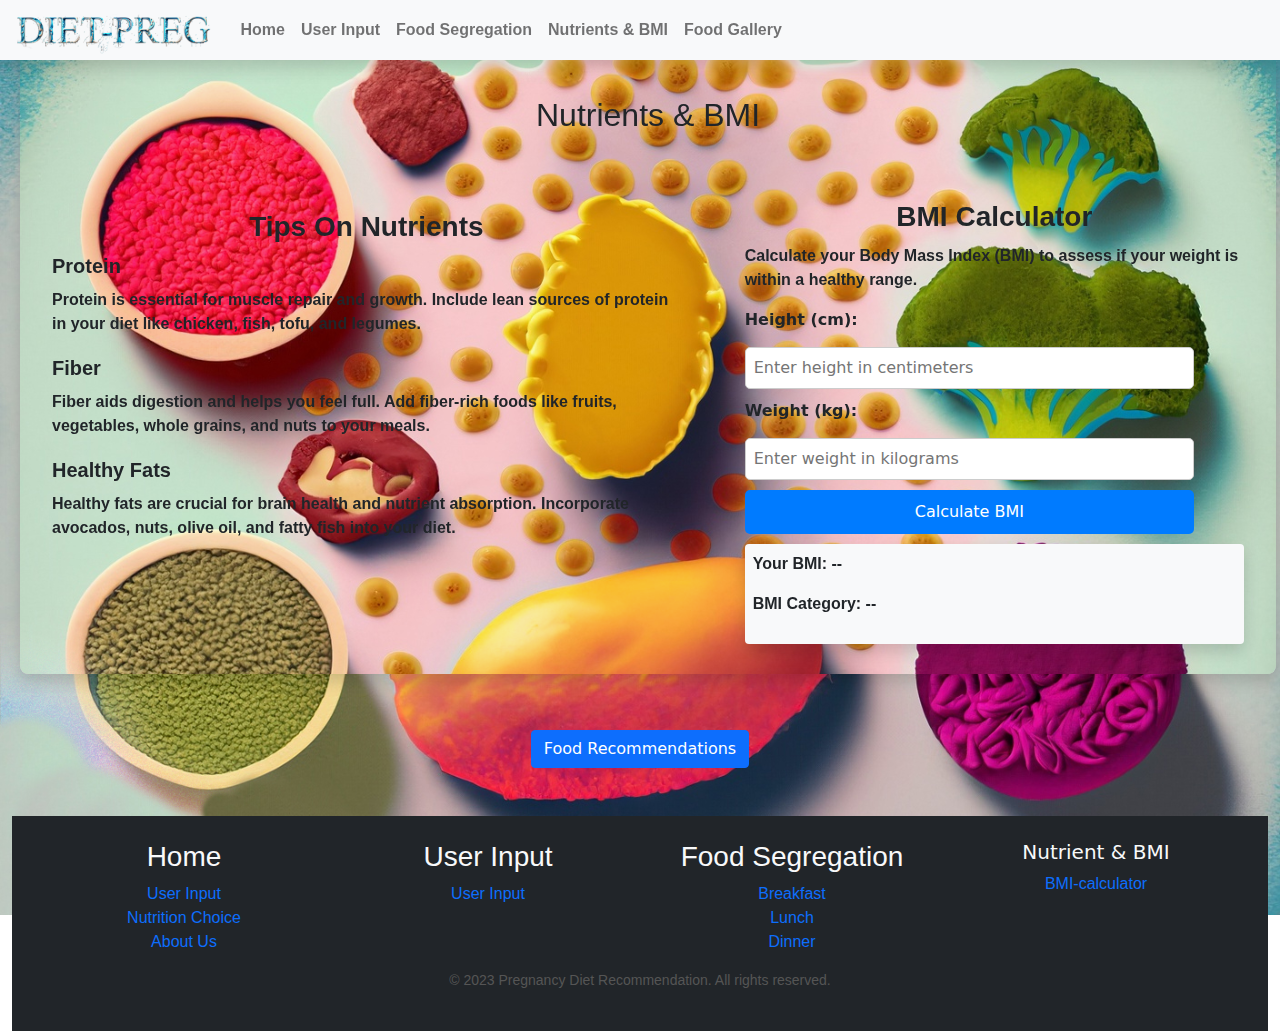
<file: nutrients.html>
<!DOCTYPE html>
<html lang="en">
<head>
    <meta charset="UTF-8">
    <meta name="viewport" content="width=device-width, initial-scale=1.0">
    <title>DietPreg</title>
    <link rel="stylesheet" href="style.css">
    <link rel="stylesheet" href="bootstraps/css/bootstrap.css">
    <link rel="stylesheet" href="bootstraps/css/bootstrap.min.css">
    <link href="https://unpkg.com/aos@2.3.1/dist/aos.css" rel="stylesheet">

</head>
<body id="nutrient-page" class="container-fluid">
    <nav class="navbar navbar-expand-lg fixed-top p-0 navbar-light bg-light shadow">
        <div class="container-fluid">
          <a data-aos="zoom-in" class="navbar-brand text-primary fw-bold fs-3" href="index.html"><img src="img/Firefly DIET-PREG-melted+ice cream in blue color 18622 (1).png" alt="" height="50" class="navbar-brand-img"></a>
          <button class="navbar-toggler" type="button" data-bs-toggle="collapse" data-bs-target="#navbarNav" aria-controls="navbarNav" aria-expanded="false" aria-label="Toggle navigation">
            <span class="navbar-toggler-icon"></span>
          </button>
            <div class="collapse navbar-collapse    " id="navbarNav">
                <ul class="navbar-nav fw-bold">
              <li class="nav-item">
                  <a class="nav-link" aria-current="page" href="home.html">Home</a>
                </li>
                <li class="nav-item">
                <a class="nav-link" href="user.html">User Input</a>
            </li>
              <li class="nav-item">
                  <a class="nav-link" href="food.html">Food Segregation</a>
                </li>
                <li class="nav-item">
                    <a class="nav-link" href="nutrients.html">Nutrients & BMI</a>
                </li>
                <li class="nav-item">
                    <a class="nav-link" href="gallery.html">Food Gallery</a>
                </li>
                
            </ul>
        </div>
    </div>

      </nav>

            <section id="nutrient-div" class="row m-2 mt-5 shadow" id="nutrients-bmi">

                <h2 data-aos="fade-down"
                data-aos-duration="1000"
                data-aos-easing="ease-in-sine" class="text-center p-5">Nutrients & BMI</h2>
                <div class="col-5 col-md-6 col-xs-11 col-sm-11 bg-none" id="nutrients">
                    <div data-aos="fade-right"
                    data-aos-duration="1000"
                    data-aos-easing="ease-in-sine" class="nutrient">
                    <h3 class="text-center text-dark fw-bold fs-3">Tips On Nutrients</h3>
                        <h3 class="text-dark fw-bold">Protein</h3>
                        <p class="text-dark fw-bold">Protein is essential for muscle repair and growth. Include lean sources of protein in your diet like chicken, fish, tofu, and legumes.</p>
                    </div>
                    <div data-aos="fade-right"
                    data-aos-duration="1000"
                    data-aos-easing="ease-in-sine" class="nutrient">
                        <h3 class="text-dark fw-bold">Fiber</h3>
                        <p class="text-dark fw-bold">Fiber aids digestion and helps you feel full. Add fiber-rich foods like fruits, vegetables, whole grains, and nuts to your meals.</p>
                    </div>
                    <div data-aos="fade-right"
                    data-aos-duration="1000"
                    data-aos-easing="ease-in-sine" class="nutrient">
                        <h3 class="text-dark fw-bold">Healthy Fats</h3>
                        <p class="text-dark fw-bold">Healthy fats are crucial for brain health and nutrient absorption. Incorporate avocados, nuts, olive oil, and fatty fish into your diet.</p>
                    </div>
                </div>


                <!-- Add nutrients and BMI information here -->

                <div data-aos="fade-left"
                data-aos-duration="1000"
                data-aos-easing="ease-in-sine" id="bmi-calculator" class="bmi-calculator col-lg-5 col-xl-5 col-md-6 col-xs-11 col-sm-11">
                    <h3 class="text-dark fw-bold fs-3">BMI Calculator</h3>
                    <p class="text-dark fw-bold">Calculate your Body Mass Index (BMI) to assess if your weight is within a healthy range.</p>
                    <form >
                        <label class="text-dark fw-bold" for="height">Height (cm):</label>
                        <input data-aos="fade-in"
                        data-aos-duration="1000"
                        data-aos-easing="ease-in-sine" type="number" id="height" placeholder="Enter height in centimeters" required>
                        
                        <label class="text-dark fw-bold" for="weight">Weight (kg):</label>
                        <input data-aos="fade-in"
                        data-aos-duration="1000"
                        data-aos-easing="ease-in-sine" type="number" id="weight" placeholder="Enter weight in kilograms" required>
                        
                        <input data-aos="fade-in"
                        data-aos-duration="1000"
                        data-aos-easing="ease-in-sine" type="submit" value="Calculate BMI">
                    </form>
                    <div class="bg-light rounded shadow p-2">
            
                        <p class="bmi-result text-dark fw-bold ">Your BMI: <span id="bmi-value">--</span></p>
                    <p class="bmi-category text-dark fw-bold">BMI Category: <span id="bmi-category">--</span></p>
                    </div>
                </div>
            </section>
<div class="row">
    <div class="col text-center">
        <a data-aos="zoom-out"
        data-aos-duration="1000"
        data-aos-easing="ease-in-sine" href="food.html" class="text-center btn btn-center btn-primary m-5">Food Recommendations</a>
    </div>

</div>

<footer data-aos="fade-zoom-in"
data-aos-easing="ease-in-back"
data-aos-delay="300"
data-aos-offset="0" class="bg-dark py-4">
  <div class="container-fluid">
    <div class="row">
      <div class="col-lg-3 col-md-6">
        <h3 class=" text-light">Home</h3>
        <ul class="list-unstyled">
          <li><a href="home.html#userinput" class="text-decoration-none">User Input</a></li>
          <li><a href="home.html#nutritionchoice" class="text-decoration-none">Nutrition Choice</a></li>
          <li><a href="home.html#aboutus" class="text-decoration-none">About Us</a></li>

        </ul>
      </div>
      <div class="col-lg-3 col-md-6">
        <h3 class=" text-light">User Input</h3>
        <ul class="list-unstyled">
          <li><a href="user.html" class="text-decoration-none">User Input</a></li>
        </ul>
      </div>

      <div class="col-lg-3 col-md-6">
        <h3 class=" text-light">Food Segregation</h3>
        <ul class="list-unstyled">
          <li><a href="food.html#breakfast" class="text-decoration-none">Breakfast</a></li>
          <li><a href="food.html#lunch" class="text-decoration-none">Lunch</a></li>
          <li><a href="food.html#dinner" class="text-decoration-none">Dinner</a></li>
        </ul>
      </div>
      <div class="col-lg-3 col-md-6">
        <h5 class=" text-light">Nutrient & BMI</h5>
        <ul class="list-unstyled">
          <li><a href="nutrients.html#bmi-calculator" class="text-decoration-none">BMI-calculator</a></li>
        </ul>
      </div>
    </div>
  </div>

<p>&copy; 2023 Pregnancy Diet Recommendation. All rights reserved.</p>
</footer>
<script src="index.js"></script>
<script src="bootstraps/js/bootstrap.min.js"></script>

<script src="bootstraps/js/bootstrap.js"></script>

<script src="bootstraps/js/bootstrap.bundle.min.js"></script>
<script src="https://unpkg.com/aos@2.3.1/dist/aos.js"></script>
<script>
  AOS.init();
  </script>
</body>
</html>
</file>
<file: style.css>
/* Reset some default styles */
    body, h1, h2, h3, p, ul, li {
        margin: 0;
        padding: 0;
        font-family: Arial, sans-serif;
    }

    .container {
        width: auto;
        padding: 0;
        min-height: 100vh; /* Make sure the container at least takes the full viewport height */
    }
    body{
     
        height: 800px;
        background-image: url(img/pregnant\ 03.jpg);
        background-repeat: no-repeat;
        background-size: cover;
        background-attachment: fixed;
        background-position: right;
        background-clip: content-box;
        background-blend-mode: darken;
    }
    #about-us{
        background-image: url(img/pregnant\ 02.jpg);
        background-repeat: no-repeat;
        background-size: cover;
        background-attachment: scroll;
        background-position: center;
        background-clip: content-box;
        background-blend-mode: darken;
    }
    #creators-div{
        background-image: url(img/programmers.jpg);
        background-repeat: no-repeat;
        background-size: cover;
        background-attachment: scroll;
        background-position: right;
        background-clip: content-box;
        background-blend-mode: darken;
    }
    #user-form{
        background-image: url(img/prgnant\ 01.jpg);
        background-repeat: no-repeat;
        background-size: cover;
        background-attachment: fixed;
        background-position: right;
        background-clip: content-box;
        background-blend-mode: darken;
    }
    #food-page{
        
        background-image: url(img/programmers.jpg);
        background-repeat: no-repeat;
        background-size: cover;
        background-attachment: fixed;
        background-position: right;
        background-clip: content-box;

    
    }
    #nutrient-page{
        background-image: url(img/food\ 01.jpg);
        background-repeat: no-repeat;
        background-size: cover;
        background-attachment: fixed;
        background-position: right;
        background-clip: content-box;
    
    }
    #food-gallery{
        
        background-image: url(img/food.jpg);
        background-repeat: no-repeat;
        background-size: cover;
        background-attachment: fixed;
        background-position: right;
        background-clip: content-box;
        background-blend-mode: darken;
    
    }
    #nutrient-div{
        background-image: url(img/food.jpg);
        background-repeat: no-repeat;
        background-size: cover;
        background-attachment: fixed;
        background-position: right;
        background-clip: content-box;
        background-blend-mode: darken;
    
    }
    #berry{
        background-image: url(img/berry\ bliss\ perfiat.jpg);
        background-repeat: no-repeat;
        background-size: cover;
        background-attachment: fixed;
        background-position: right;
        background-clip: content-box;
        background-blend-mode: darken;
    
    }
    #avocado{
        background-image: url(img/avocado\ toast.jpg);
        background-repeat: no-repeat;
        background-size: cover;
        background-attachment: fixed;
        background-position: right;
        background-clip: content-box;
        background-blend-mode: darken;
        
    }
    #wholesome{
        background-image: url(img/wholesomenight.jpg);
        background-repeat: no-repeat;
        background-size: cover;
        background-attachment: fixed;
        background-position: right;
        background-clip: content-box;
        background-blend-mode: darken;
    }
#Stuffed-bell{
    background-image: url(img/Quinoa\ Stuffed\ Bell\ Peppers.jpg);
    background-repeat: no-repeat;
    background-size: cover;
    background-attachment: fixed;
    background-position: right;
    background-clip: content-box;
    background-blend-mode: darken;

}
#Buddha{
    background-image: url(img/Buddha\ Bowl\ with\ Roasted\ Veggies\ .jpg);
    background-repeat: no-repeat;
    background-size: cover;
    background-attachment: fixed;
    background-position: right;
    background-clip: content-box;
    background-blend-mode: darken;

}
#turkey{
    background-image: url(img/Turkey\ Avocado\ Lettuce\ Wraps.jpg);
    background-repeat: no-repeat;
    background-size: cover;
    background-attachment: fixed;
    background-position: right;
    background-clip: content-box;
    background-blend-mode: darken;

}
#Ratatouille{
    background-image: url(img/Ratatouille\ with\ Garlic\ Bread.jpg);
    background-repeat: no-repeat;
    background-size: cover;
    background-attachment: fixed;
    background-position: right;
    background-clip: content-box;
    background-blend-mode: darken;

}
#quinoa-black{
    background-image: url(img/Quinoa\ and\ Black\ Bean\ .jpg);
    background-repeat: no-repeat;
    background-size: cover;
    background-attachment: fixed;
    background-position: right;
    background-clip: content-box;
    background-blend-mode: darken;

}
#veggies{
    background-image: url(img/Veggie\ Stir-Fry\ .jpg);
    background-repeat: no-repeat;
    background-size: cover;
    background-attachment: fixed;
    background-position: right;
    background-clip: content-box;
    background-blend-mode: darken;

}

    .diet{
        text-align: center;
    }
    /* Header styles */
    header {
        width: 90%;
        background-color: #f9f9f9;
        padding: 5px;
        text-align: center;
        margin-left: auto;
        margin-right: auto;
    }

    header h1, header h5, header p {
        color: #333;
    }
    /* .navbar {
        display: flex;
        border-radius: 8px;
        justify-content: space-between;
        align-items: center;
        color: #160101;
        padding: 10px;

    } */
    .brand a {
        text-decoration: none;
        font-size: 24px;
        font-weight: bold;
        color: #0056b3;
    }
    .nav-links {
        list-style: none;
        display: flex;
        color: #555;
    }
    .nav-links li {
        margin-left: 20px;
        color: #555;
    }
    .nav-links li a {
        text-decoration: none;
        color: #555;
    } 
    nav a {
        margin: 0;
        text-decoration: none;
        color: #555;
        padding: 5px;
    }
    /* Main content styles */
    main {
        width: 100%;
        padding: 20px;
        display: grid;
        grid-template-columns: repeat(3, 2fr); /* Divide main into 3 equal columns */
        grid-gap: 10px; /* Add some space between the grid items */
        grid-row: 2; /* Place the main section in the second row */
    }

    section {
        background-color: #f9f9f9;
        padding: 0;
        width: 100%;
        border-radius: 8px;
        box-shadow: 0 2px 4px rgba(0, 0, 0, 0.1);
    }

    /* User Input form styles */

    .user-input {
    width: 90%;
    margin-top: 40px;
        border: 1px solid #ccc;
        padding: 10px;
    }

    .user-input h2 {
        text-align: center;
        margin-top: 40px;
        margin-bottom: 20px;
        font-size: 24px;
        color: #555;
    }
    .submit{
        text-align: center;

        padding: 5px;
        border-radius: 8px;
        text-decoration: none;
        color: #fff;
        font-size: larger;
        width: 80px;
        background-color: #0056b3;
    }
    form {
        width: 90%;
        display: grid;
        grid-template-columns: 1fr 2fr; /* Divide the form into two equal columns */
        grid-gap: 10px;
    }

    label {
        font-size: 16px;
        color: #333;
    }

    input[type="number"],
    input[type="text"],
    select {
        width: 100%;
        padding: 8px;
        border: 1px solid #ccc;
        border-radius: 5px;
        font-size: 16px;
    }

    select {
        cursor: pointer;
    }

    input[type="submit"] {
        grid-column: 2;
        width: auto;
        padding: 10px 20px;
        background-color: #007bff;
        color: #fff;
        border: none;
        border-radius: 5px;
        font-size: 16px;
        cursor: pointer;
    }

    input[type="submit"]:hover {
        background-color: #0056b3;
    }

    /* Food Segregation styles */
    .food-segregation {
        
        background-image: url(img/food.jpg);
        background-repeat: no-repeat;
        background-size: cover;
        background-attachment: fixed;
        background-position: right;
        background-clip: content-box;
    
        width: 100%;

        margin-top: 10px;
        grid-column: 1 / span 1; /* The food segregation section spans all 3 columns of the main grid */
    }
    .food-description{
        width: auto;
    padding-left: 70px;
    padding-right: 70px;
    }
    .food-description h3, h5{
        text-align: center;
    }

    .food-segregation h2 {

        font-size: 24px;
        color: #555;
    }

    .food-category {
        border-radius: 8px;
        margin: 20px;
        padding: 20px;
    margin: 40px;
    box-shadow: 0px 0px 10px  black;
        display: flex;
        margin-bottom: 20px;
    }

    .food-category h3 {
        margin-bottom: 10px;
        font-size: 20px;
        color: #333;
        text-align: center;
    }



    .food-item img {
        width: 150px;
    box-shadow: 0px 0px 4px solid black;
        display: flex;
        height: 150px;
        border-radius: 50%;
        margin-right: auto;
        margin-left: auto;
    }



    /* Nutrients & BMI styles */
    .nutrients-bmi {margin-top: 20px;

        padding: 20px;
        width: 90%;
        /* Styles for Nutrients & BMI section */
        display: flex;
        flex-wrap: wrap;
        justify-content: center;
        margin-left: auto;
        margin-right: auto;
    }

    #nutrients {
        width: 100%;
        flex: 1 1 400px; 
        margin: 20px;
    }

    .nutrient {
        margin-bottom: 20px;
    }

    .nutrient h3 {
        font-size: 20px;
        color: #333;
        margin-bottom: 10px;
    }

    .nutrient p {
        font-size: 16px;
        color: #555;

    }
    .bmi-calculator {
        /* flex: 1 1 700px; */
        padding: 10px;
        margin: 20px;
        width: 400px;
    }

    .bmi-calculator h3 {
        font-size: 20px;
        color: #333;
        margin-bottom: 10px;
        text-align: center;
    }

    .bmi-calculator p {
        font-size: 16px;
        color: #555;
    }

    .bmi-calculator form {
        display: flex;
        flex-direction: column;
        margin-bottom: 10px;
    }

    .bmi-calculator label {
        font-size: 16px;
        color: #333;
        margin-bottom: 5px;
    }

    .bmi-calculator input[type="number"] {
        padding: 8px;
        border: 1px solid #ccc;
        border-radius: 5px;
        font-size: 16px;
    }

    .bmi-calculator input[type="submit"] {
        width: auto;
        padding: 10px 20px;
        background-color: #007bff;
        color: #fff;
        border: none;
        border-radius: 5px;
        font-size: 16px;
        cursor: pointer;
    }

    .bmi-calculator input[type="submit"]:hover {
        background-color: #0056b3;
    }

    .bmi-result, .bmi-category {
        font-size: 16px;
        color: #333;
        font-weight: bold;
    }

    .bmi-category {
        margin-bottom: 20px;
    }
    /* Food Gallery styles */
    .food-gallery {
        width: auto;
        margin-top: 20px;
        border: 0px 0px 4px  black;
                
        background-image: url(img/food\ 01.jpg);
        background-repeat: no-repeat;
        background-size: cover;
        background-attachment: fixed;
        background-position: right;
        background-clip: content-box;
    
    }

    .food-gallery h2 {
        font-size: 24px;
        color: #333;
        text-align: center;
        margin-bottom: 20px;
    }

    .gallery-container {
        display: flex;
        margin-top: 10px;
        margin-bottom: 10px;
        margin-left: auto;
        margin-right: auto;
        grid-template-columns: repeat(auto-fit, minmax(200px, 1fr));
        grid-gap: 7px;
    }

    .gallery-container img {
        width: 100%;
        height: 332px;
        /* border-radius: 8px; */
        /* box-shadow: 0 2px 4px rgba(0, 0, 0, 0.1); */
    }




    /* Footer styles */
    footer {

        text-align: center;
        background-color: #f9f9f9;
        padding: 20px;
        
    }

    footer p {
        color: #555;
        font-size: 14px;

    }

    /* Landing section styles */
    .landing {
        width: 100%;
        margin-top: 20px;
        background-image: url('img/27448481_7315116.jpg');
        background-size: cover;

        background-position: center ;
        height: 100vh;
        display: flex;
        align-items: center;
        justify-content: center;
        color: #e9eef5;
        text-align: center;
    }

    .landing-user {
        max-width: 100%;
        padding: 20px;
        color: #ccc;
    }

    .landing-content {
        max-width: 100%;
        padding: 20px;
    }

    .landing-con {
        background-color: #010c18;
        color: #ccc;
        border-radius: 8px;
        border: 4px solid white;
    }

    .landing h2 {
        font-size: 36px;
        margin-bottom: 20px;
    }

    .landing p {
        font-size: 20px;
        margin-bottom: 30px;
    }

    .cta-button {
        display: inline-block;
        padding: 15px 30px;
        background-color: #007bff;
        color: #fff;
        text-decoration: none;
        font-size: 18px;
        border-radius: 5px;
    }

    .cta-button:hover {
        background-color: #0056b3;
    }

    /* Responsive styles */

    /* For screens smaller than 768px (e.g., mobile phones) */
    @media (max-width: 767px) {
        main {
            grid-template-columns: 1fr; /* Single column layout for smaller screens */
        }
body{
    height: auto;
    background-image: url(img/8673470_3945191.jpg);
    background-repeat: no-repeat;
    background-size: 60%;
    background-attachment: scroll;
    background-position: right;
    background-clip: content-box;
}
        .food-segregation {
            order: 1; /* Move Food Segregation section above User Input section */
        }

        .nutrients-bmi {
            order: 2; /* Move Nutrients & BMI section below User Input section */
        }

        .food-gallery {
            order: 3; /* Move Food Gallery section to the bottom */
        }

        .nutrients-bmi {
            flex-direction: column; /* Stack Nutrients & BMI content vertically */
        }

        .bmi-calculator, .nutrients {
            margin-right: 0; /* Remove the right margin to save space */
        }
    }

    /* For screens between 768px and 1023px (e.g., tablets) */
    @media (min-width: 768px) and (max-width: 1023px) {
        main {
            grid-template-columns: 1fr 1fr; /* Two column layout for tablets */
            grid-gap: 30px;
        }

        .food-gallery {
            grid-column: span 2; /* Make Food Gallery section span both columns */
        }

        .nutrients-bmi {
            flex-direction: row; /* Revert to horizontal layout for Nutrients & BMI content */
        }

        .bmi-calculator, .nutrients {
            margin-right: 20px; /* Restore right margin for spacing between sections */
        }
    }

    /* For screens 1024px and larger (e.g., desktops) */
    @media (min-width: 1024px) {
        .container {
            padding: 40px; /* Increase container padding for larger screens */
        }
    }
</file>
